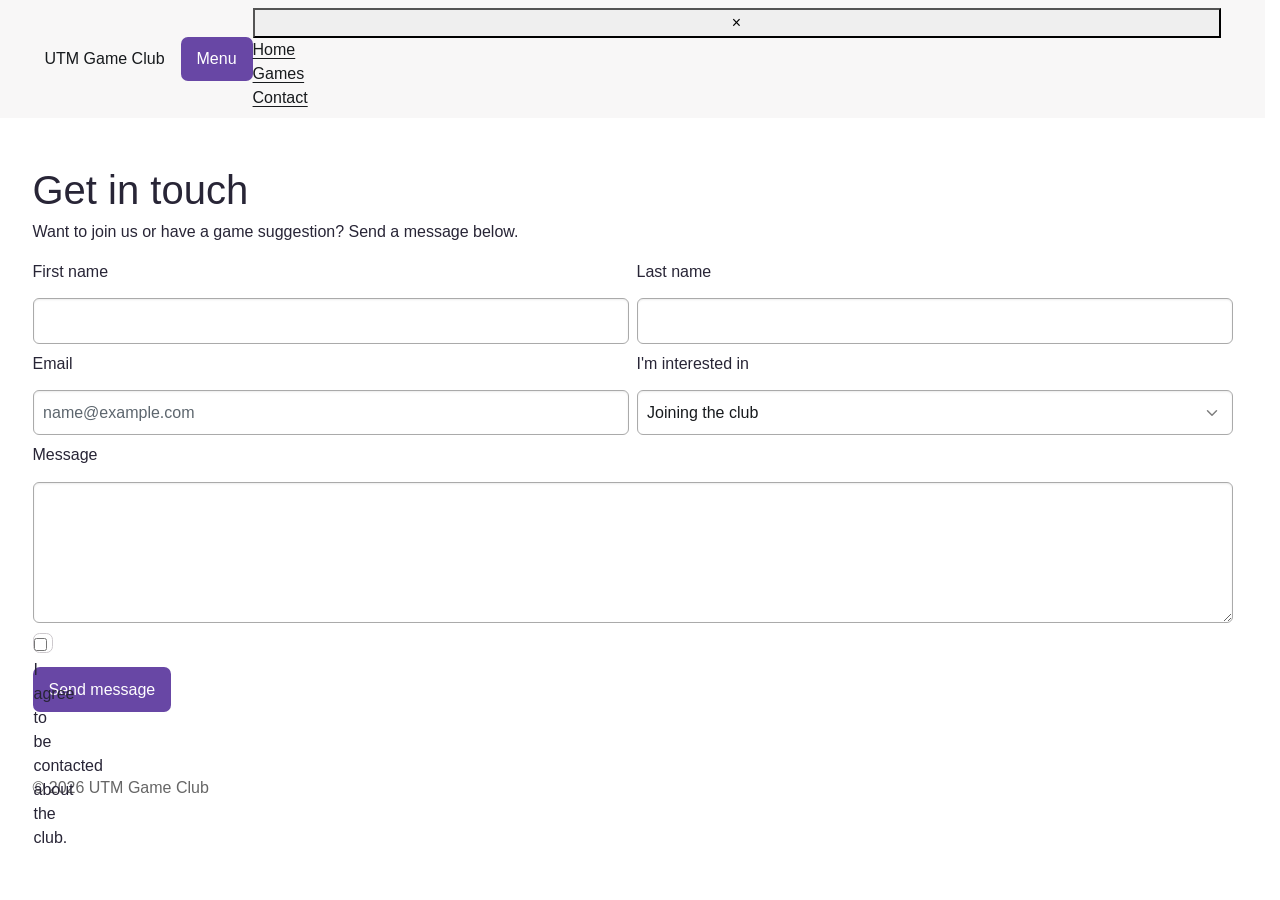
<file: contact.html>
<!doctype html><html lang="en"><head><meta charset="utf-8"><meta name="viewport" content="width=device-width, initial-scale=1"><title>Contact | UTM Game Club</title><link rel="stylesheet" href="css/bootstrap.min.css"><link rel="stylesheet" href="css/style.css"></head><body>
<nav class="navbar md:navbar-expand bg-1"><div class="container"><a class="navbar-brand" href="index.html">UTM Game Club</a><button class="btn-solid theme-primary" id="menuOpen">Menu</button><div id="siteMenu" class="drawer"><button id="menuClose" aria-label="Close menu">×</button><a href="index.html">Home</a><a href="index.html#games">Games</a><a class="active" href="contact.html">Contact</a></div></div></nav>
<main class="container contact-page"><h1>Get in touch</h1><p>Want to join us or have a game suggestion? Send a message below.</p><form><div class="row g-3">
<div class="col-12 md:col-6 form-field"><label for="first">First name</label><input class="form-control" id="first" required></div>
<div class="col-12 md:col-6 form-field"><label for="last">Last name</label><input class="form-control" id="last" required></div>
<div class="col-12 md:col-6 form-field"><label for="email">Email</label><input class="form-control" type="email" id="email" placeholder="name@example.com" required></div>
<div class="col-12 md:col-6 form-field"><label for="reason">I'm interested in</label><select class="form-control" id="reason"><option>Joining the club</option><option>Game recommendations</option><option>Game development</option><option>Events</option></select></div>
<div class="col-12 form-field"><label for="message">Message</label><textarea class="form-control" id="message" rows="5"></textarea></div>
<div class="col-12 form-field"><label class="check" for="consent"><input type="checkbox" id="consent" required> I agree to be contacted about the club.</label></div>
<div class="col-12"><button class="btn-solid theme-primary" type="submit">Send message</button></div></div></form></main><footer class="container"><p>© 2026 UTM Game Club</p></footer>
<script type="module" src="js/bootstrap.bundle.min.js"></script><script type="module">
const m=document.querySelector("#siteMenu"),o=document.querySelector("#menuOpen");o.onclick=()=>m.classList.add("open");function close(){m.classList.remove("open")}document.querySelector("#menuClose").onclick=close;document.addEventListener("keydown",e=>{if(e.key==="Escape")close()});document.querySelector("form").onsubmit=e=>{e.preventDefault();alert("Thanks for your message!");e.target.reset()};
</script></body></html>
</file>
<file: css/style.css>
/* Simple UTM Game Club theme */
:root { --bs-primary: #6847a5; --bs-primary-rgb: 104,71,165; }
.btn-solid.theme-primary { background:#6847a5; color:white; border:0; padding:.65rem 1rem; border-radius:7px; }
body { color:#282536; }
.intro,.contact-page { padding:3rem 0 2rem; }
.carousel { margin:1rem 0 3rem; }
.slide { display:none; }
.slide.active { display:block; }
.slide img { width:100%; height:330px; object-fit:cover; border-radius:10px; }
.carousel-controls { display:flex; justify-content:space-between; margin-top:.5rem; }
.card img { width:100%; height:180px; object-fit:cover; }
.card-body { padding:1rem; }
.card button { margin-top:1rem; }
section#games { padding-bottom:3rem; }
.drawer { display:none; }
.drawer.open { display:flex; gap:1.5rem; align-items:center; }
.drawer a { color:inherit; }
dialog { border:0; border-radius:10px; padding:1.5rem; box-shadow:0 8px 30px #0004; }
dialog::backdrop { background:#0008; }
.form-field label { display:block; margin-bottom:.4rem; }
.form-control { width:100%; padding:.6rem; border:1px solid #aaa; border-radius:6px; }
footer { padding:2rem 0; color:#666; }
@media(max-width:700px) { .drawer.open { position:absolute; z-index:5; top:0; right:0; background:white; padding:2rem; flex-direction:column; align-items:flex-start; box-shadow:0 5px 20px #0003; } .slide img { height:230px; } }
</file>
